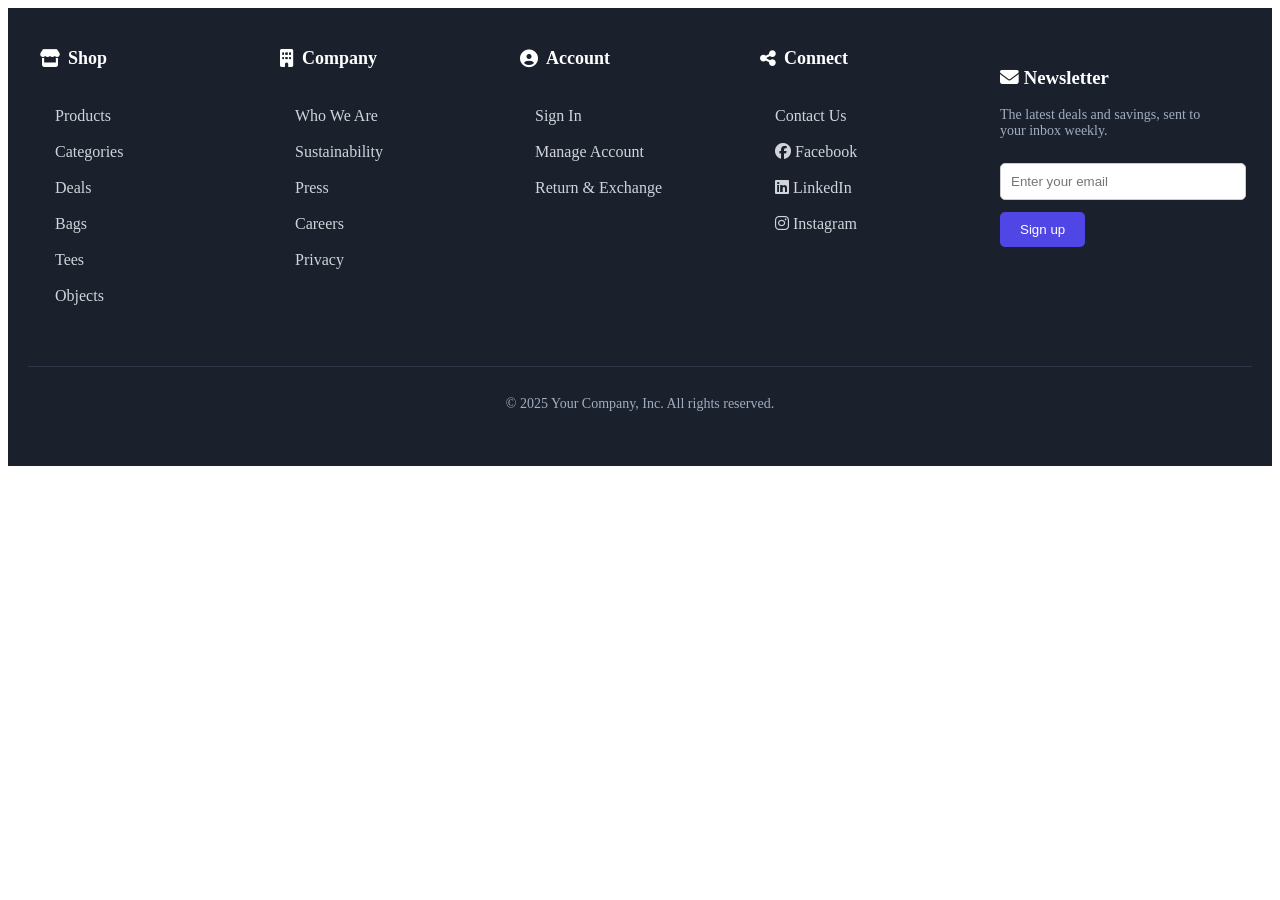
<file: footer.html>
<!DOCTYPE html>
<html lang="en">

<head>
    <meta charset="UTF-8">
    <meta name="viewport" content="width=device-width, initial-scale=1.0">
    <link rel="stylesheet" href="https://cdnjs.cloudflare.com/ajax/libs/font-awesome/6.5.0/css/all.min.css" />
    <link rel="stylesheet" href="css/footer.css">
</head>

<body>
    <footer class="footer">
        <div class="footer-container">
            <!-- Shop Section -->
            <div class="footer-section">
                <div class="footer-heading">
                    <h3><i class="fas fa-store"></i> Shop</h3>
                    <button class="footer-toggle"><i class="fas fa-chevron-down"></i></button>
                </div>
                <ul class="footer-links collapsed">
                    <li><a href="#">Products</a></li>
                    <li><a href="#">Categories</a></li>
                    <li><a href="#">Deals</a></li>
                    <li><a href="#">Bags</a></li>
                    <li><a href="#">Tees</a></li>
                    <li><a href="#">Objects</a></li>
                </ul>
            </div>

            <!-- Company Section -->
            <div class="footer-section">
                <div class="footer-heading">
                    <h3><i class="fas fa-building"></i> Company</h3>
                    <button class="footer-toggle"><i class="fas fa-chevron-down"></i></button>
                </div>
                <ul class="footer-links collapsed">
                    <li><a href="#">Who We Are</a></li>
                    <li><a href="#">Sustainability</a></li>
                    <li><a href="#">Press</a></li>
                    <li><a href="#">Careers</a></li>
                    <li><a href="#">Privacy</a></li>
                </ul>
            </div>

            <!-- Account Section -->
            <div class="footer-section">
                <div class="footer-heading">
                    <h3><i class="fas fa-user-circle"></i> Account</h3>
                    <button class="footer-toggle"><i class="fas fa-chevron-down"></i></button>
                </div>
                <ul class="footer-links collapsed">
                    <li><a href="./signupPage.html">Sign In</a></li>
                    <li><a href="#">Manage Account</a></li>
                    <li><a href="#">Return & Exchange</a></li>
                </ul>
            </div>

            <!-- Connect Section -->
            <div class="footer-section">
                <div class="footer-heading">
                    <h3><i class="fas fa-share-alt"></i> Connect</h3>
                    <button class="footer-toggle"><i class="fas fa-chevron-down"></i></button>
                </div>
                <ul class="footer-links collapsed">
                    <li><a href="#">Contact Us</a></li>
                    <li><a href="https://www.facebook.com/"><i class="fab fa-facebook"></i> Facebook</a></li>
                    <li><a href="https://www.linkedin.com/"><i class="fab fa-linkedin"></i> LinkedIn</a></li>
                    <li><a href="https://www.instagram.com/"><i class="fab fa-instagram"></i> Instagram</a></li>
                </ul>
            </div>

            <!-- Newsletter Section -->
            <div class="footer-section newsletter">
                <h3><i class="fas fa-envelope"></i> Newsletter</h3>
                <p>The latest deals and savings, sent to your inbox weekly.</p>
                <input type="email" placeholder="Enter your email" required />
                <button type="submit">Sign up</button>
            </div>
        </div>

        <div class="footer-bottom">
            <p>&copy; 2025 Your Company, Inc. All rights reserved.</p>
        </div>
    </footer>

    <script src="js/footer.js">

    </script>
</body>

</html>
</file>
<file: css/footer.css>
.footer {
     background-color: #1a202c;
     color: white;
     padding: 40px 20px;
 }

 .footer-container {
     max-width: 1200px;
     margin: 0 auto;
     display: flex;
     flex-wrap: wrap;
     justify-content: space-between;
 }

 .footer-section {
     flex: 1 1 200px;
     margin-bottom: 20px;
     min-width: 200px;
     padding-right: 16px;
     transition: transform 0.3s ease;
 }

 .footer-section:hover {
     transform: translateY(-5px);
 }

 .footer-heading {
     display: flex;
     justify-content: space-between;
     align-items: center;
 }

 .footer-heading h3 {
     font-size: 18px;
     margin: 0 0 12px;
     display: flex;
     align-items: center;
     gap: 8px;
     padding-bottom: 5px;
 }

 .footer-toggle {
     background: none;
     border: none;
     color: white;
     cursor: pointer;
     padding: 0;
 }

 .toggle-icon i {
     font-size: 16px;
     transition: transform 0.3s ease;
 }

 .footer-links {
     max-height: 1000px;
     overflow: hidden;
     transition: max-height 0.3s ease;
 }

 .footer-links.collapsed {
     max-height: 0;
     overflow: hidden;
 }

 .footer-toggle.active .toggle-icon i {
     transform: rotate(180deg);
 }

 .footer ul {
     list-style: none;
     padding: 0;
 }

 .footer ul li {
     margin: 8px 0;
     transition: transform 0.3s;
 }

 .footer ul li:hover {
     transform: translateX(5px);
 }

 .footer li {
     position: relative;
     list-style: none;
     display: table;
     padding: 5px 15px;
 }

 .footer li::after {
     content: '';
     width: 0;
     height: 2px;
     background: #4f46e5;
     position: absolute;
     left: 50%;
     bottom: -5px;
     transform: translateX(-50%);
     transition: width 0.3s ease-in-out;
 }

 .footer li:hover::after {
     width: 100%;
 }

 .footer ul li a {
     color: #d1d5db;
     text-decoration: none;
     transition: color 0.3s ease-in-out;
 }

 .footer ul li a:hover {
     color: #ffffff;
 }

 .newsletter p {
     font-size: 14px;
     color: #a0aec0;
     padding-bottom: 10px;
 }

 .newsletter input {
     padding: 10px;
     width: 100%;
     border: 1px solid #ccc;
     border-radius: 5px;
     margin-bottom: 12px;
 }

 .newsletter button {
     padding: 10px 20px;
     background-color: #4f46e5;
     color: white;
     border: none;
     cursor: pointer;
     border-radius: 5px;
     transition: background 0.3s;
 }

 .newsletter button:hover {
     background-color: #4338ca;
 }

 .footer-bottom {
     text-align: center;
     border-top: 1px solid #2d3748;
     padding-top: 15px;
     margin-top: 20px;
     color: #a0aec0;
     font-size: 14px;
 }

 /* Desktop Style */
 @media (min-width: 769px) {
     .footer-toggle {
         display: none;
     }

     .footer-links {
         max-height: none !important;
         overflow: visible !important;
     }
 }
</file>
